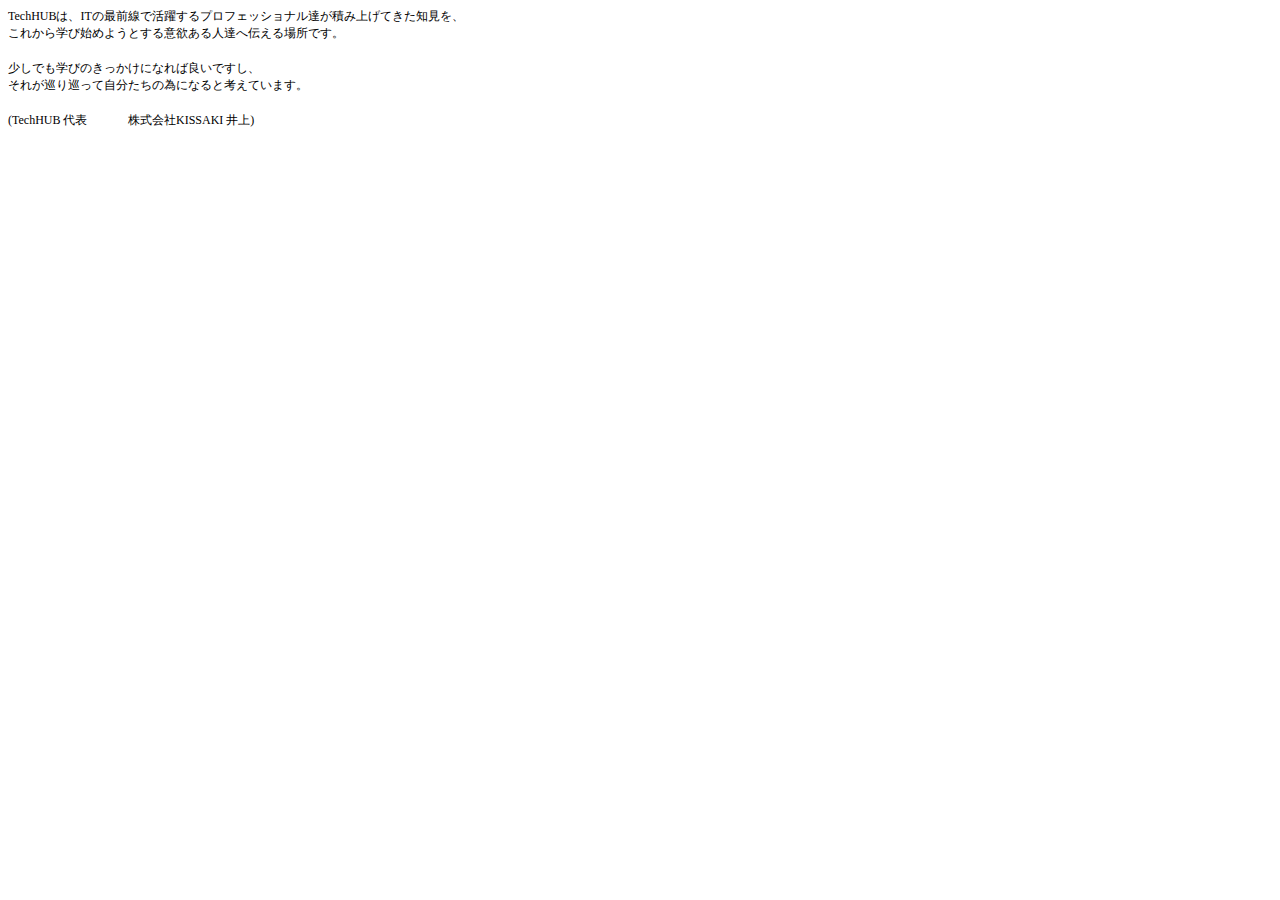
<file: html/concept.html>
<!DOCTYPE html PUBLIC "-//W3C//DTD HTML 4.01//EN" "http://www.w3.org/TR/html4/strict.dtd">
<html>
<head>
  <meta http-equiv="Content-Type" content="text/html; charset=utf-8">
  <meta http-equiv="Content-Style-Type" content="text/css">
  <title></title>
  <meta name="Generator" content="Cocoa HTML Writer">
  <meta name="CocoaVersion" content="1138.47">
  <style type="text/css">
    p.p1 {margin: 0.0px 0.0px 0.0px 0.0px; font: 12.0px 'Hiragino Kaku Gothic ProN'}
    p.p2 {margin: 0.0px 0.0px 0.0px 0.0px; font: 12.0px 'Hiragino Kaku Gothic ProN'; min-height: 18.0px}
    span.Apple-tab-span {white-space:pre}
  </style>
</head>
<body>
<p class="p1">TechHUBは、ITの最前線で活躍するプロフェッショナル達が積み上げてきた知見を、</p>
<p class="p1">これから学び始めようとする意欲ある人達へ伝える場所です。</p>
<p class="p2"><br></p>
<p class="p1">少しでも学びのきっかけになれば良いですし、</p>
<p class="p1">それが巡り巡って自分たちの為になると考えています。</p>
<p class="p2"><br></p>
<p class="p1">(TechHUB 代表<span class="Apple-tab-span">	</span><span class="Apple-tab-span">	</span>株式会社KISSAKI 井上)</p>
</body>
</html>
</file>
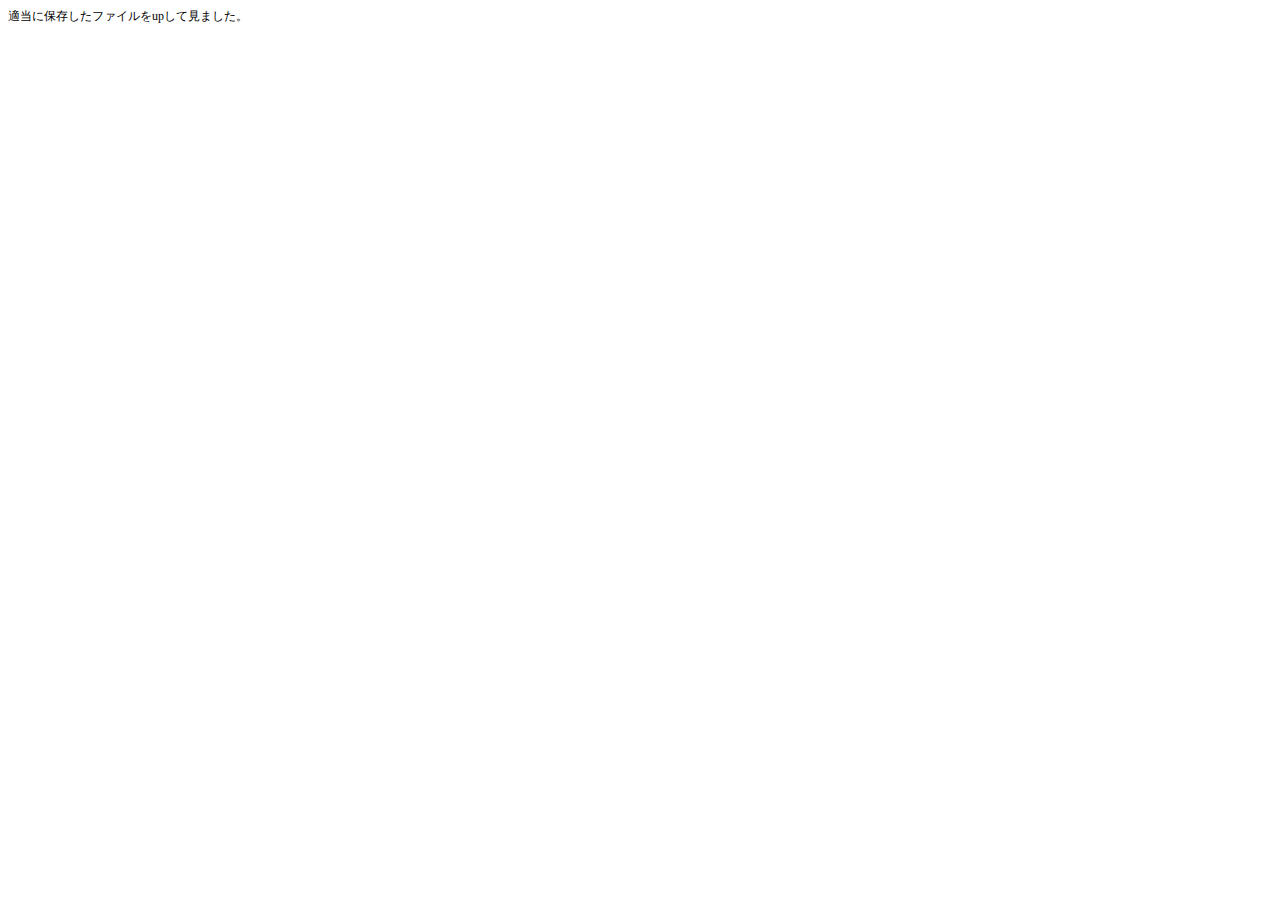
<file: html/toru_inoue/12_05_13_15_49_40.html>
<!DOCTYPE html PUBLIC "-//W3C//DTD HTML 4.01//EN" "http://www.w3.org/TR/html4/strict.dtd">
<html>
<head>
  <meta http-equiv="Content-Type" content="text/html; charset=utf-8">
  <meta http-equiv="Content-Style-Type" content="text/css">
  <title></title>
  <meta name="Generator" content="Cocoa HTML Writer">
  <meta name="CocoaVersion" content="1138.47">
  <style type="text/css">
    p.p1 {margin: 0.0px 0.0px 0.0px 0.0px; font: 12.0px 'Hiragino Kaku Gothic ProN'}
  </style>
</head>
<body>
<p class="p1">適当に保存したファイルをupして見ました。</p>
<iframe src="https://docs.google.com/spreadsheet/embeddedform?formkey=dFZsSVlrcENPTUxBZUliRTlZakhBLUE6MQ" width="760" height="635" frameborder="0" marginheight="0" marginwidth="0">読み込み中...</iframe>
</body>
</html>
</file>
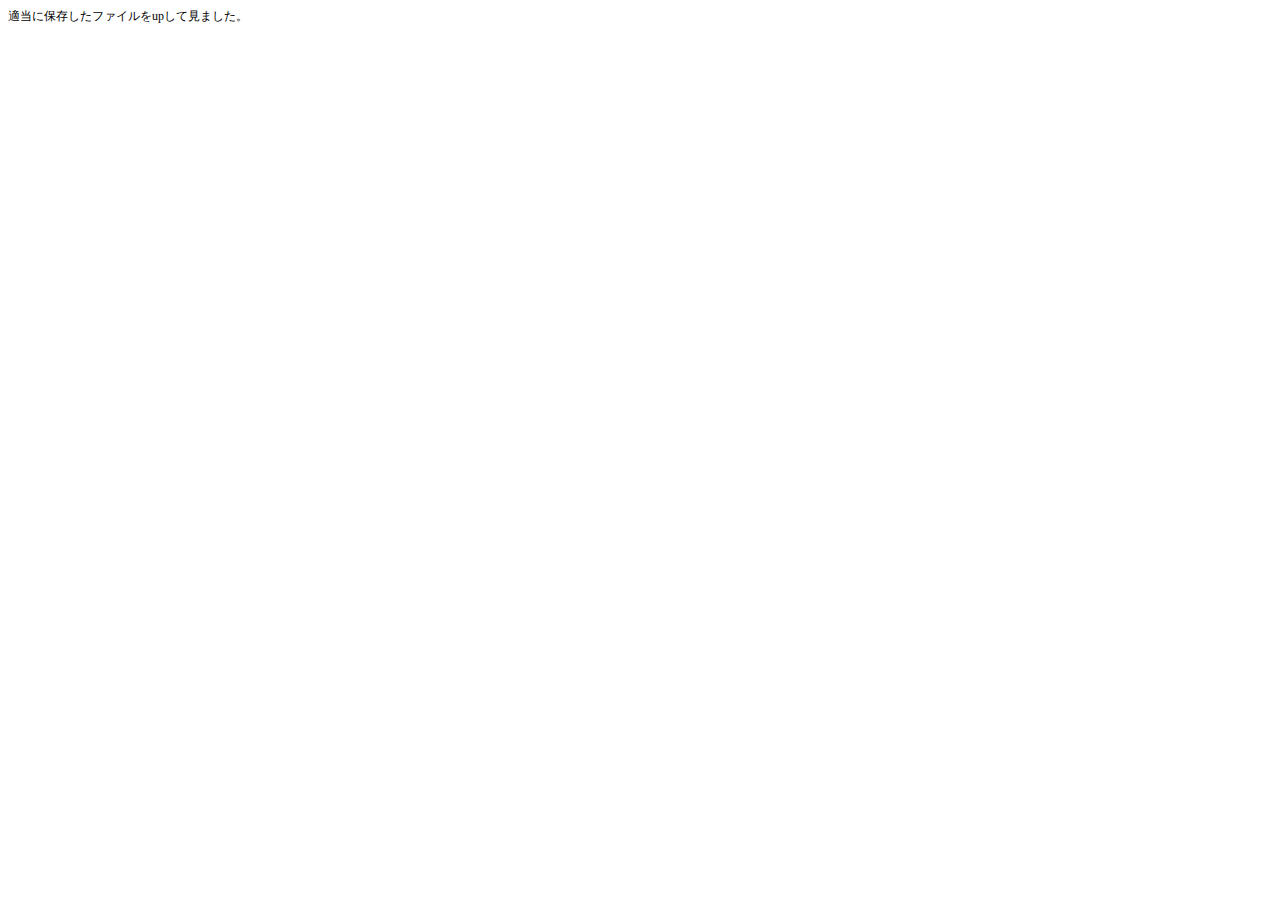
<file: html/toru_inoue/jumpto.html>
<!DOCTYPE html PUBLIC "-//W3C//DTD HTML 4.01//EN" "http://www.w3.org/TR/html4/strict.dtd">
<html>
<head>
  <meta http-equiv="Content-Type" content="text/html; charset=utf-8">
  <meta http-equiv="Content-Style-Type" content="text/css">
  <title></title>
  <meta name="Generator" content="Cocoa HTML Writer">
  <meta name="CocoaVersion" content="1138.47">
  <style type="text/css">
    p.p1 {margin: 0.0px 0.0px 0.0px 0.0px; font: 12.0px 'Hiragino Kaku Gothic ProN'}
  </style>
</head>
<body>
<p class="p1">適当に保存したファイルをupして見ました。</p>
</body>
</html>
</file>
